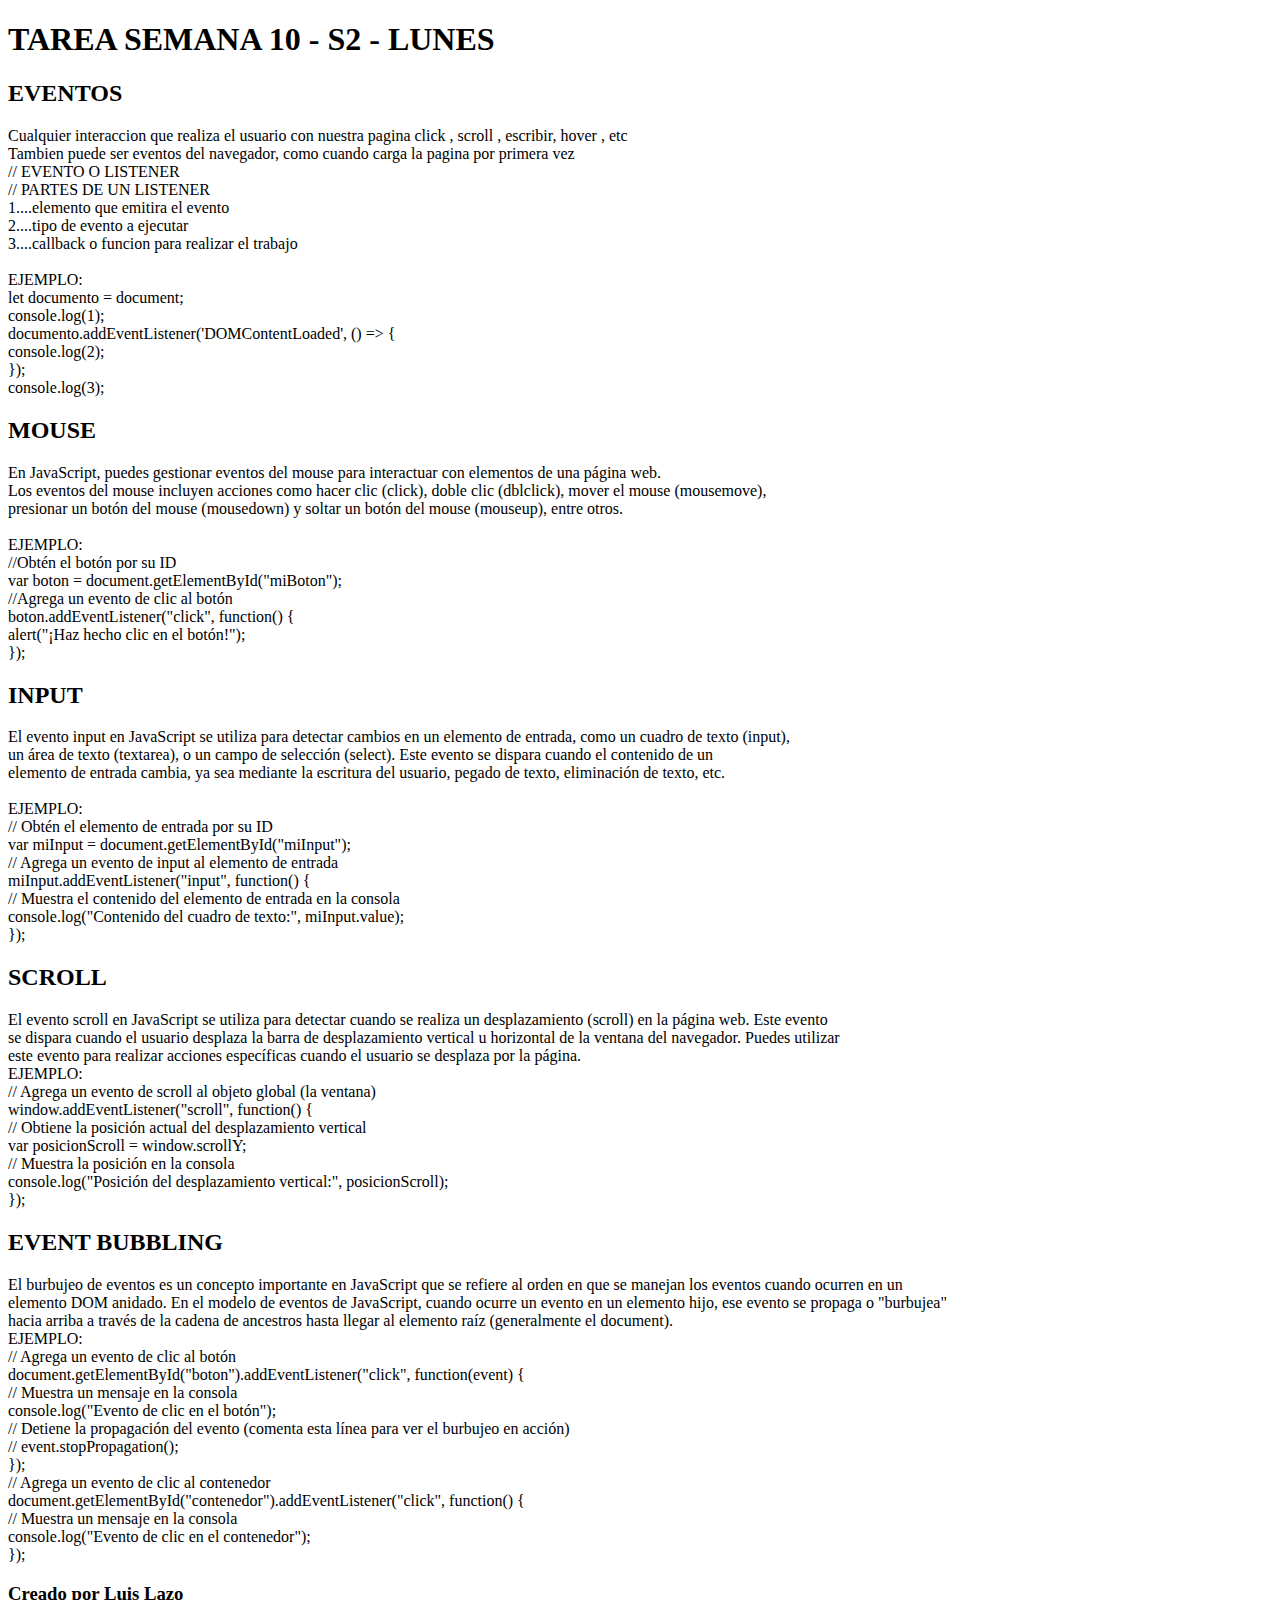
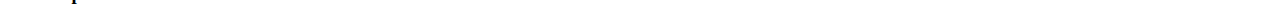
<file: index.html>
<!DOCTYPE html>
<html lang="en">
<head>
    <meta charset="UTF-8">
    <meta name="viewport" content="width=device-width, initial-scale=1.0">
    <title>Document</title>
</head>
<body>
    <header>
        <h1>TAREA SEMANA 10 - S2 - LUNES</h1>
        
    </header>
    <main>
        <h2>EVENTOS</h2>
        <p> Cualquier interaccion que realiza el usuario con nuestra pagina
            click , scroll , escribir, hover , etc <br>
            Tambien puede ser eventos del navegador, como cuando carga la pagina por primera vez
        
            <br>// EVENTO O LISTENER
        
            <br>// PARTES DE UN LISTENER
                 <br>1....elemento que emitira el evento
                 <br>2....tipo de evento a ejecutar
                 <br>3....callback o funcion para realizar el trabajo <br>
        
                <br>EJEMPLO:
                <br>let documento = document;
                    <br>    console.log(1);
                    <br>    documento.addEventListener('DOMContentLoaded', () => {
                    <br>    console.log(2);
                    <br>    });
                    <br>    console.log(3);
 
            
            <h2>MOUSE</h2>
            <p>En JavaScript, puedes gestionar eventos del mouse para interactuar con elementos de una página web. 
                <br>Los eventos del mouse incluyen acciones como hacer clic (click), doble clic (dblclick), mover el mouse (mousemove),
                <br> presionar un botón del mouse (mousedown) y soltar un botón del mouse (mouseup), entre otros. <br>
                <br>EJEMPLO: 
                <br>//Obtén el botón por su ID
                <br>var boton = document.getElementById("miBoton");
                
                <br>//Agrega un evento de clic al botón
                <br>boton.addEventListener("click", function() {
                  <br>alert("¡Haz hecho clic en el botón!");
                <br> });</p>
            
            <h2>INPUT</h2>
            <p>El evento input en JavaScript se utiliza para detectar cambios en un elemento de entrada, como un cuadro de texto (input), 
                <br> un área de texto (textarea), o un campo de selección (select). Este evento se dispara cuando el contenido de un 
                <br>elemento de entrada cambia, ya sea mediante la escritura del usuario, pegado de texto, eliminación de texto, etc.
                <br>
                <br>EJEMPLO:
                <br> // Obtén el elemento de entrada por su ID
                <br>var miInput = document.getElementById("miInput");
                
                <br>// Agrega un evento de input al elemento de entrada
                <br>miInput.addEventListener("input", function() {
                <br>  // Muestra el contenido del elemento de entrada en la consola
                <br>  console.log("Contenido del cuadro de texto:", miInput.value);
                <br> });
                </p>

            <h2>SCROLL</h2>
            <p>El evento scroll en JavaScript se utiliza para detectar cuando se realiza un desplazamiento (scroll) en la página web. Este evento 
                <br>se dispara cuando el usuario desplaza la barra de desplazamiento vertical u horizontal de la ventana del navegador. Puedes utilizar
                <br> este evento para realizar acciones específicas cuando el usuario se desplaza por la página.
                <br>
                EJEMPLO: 
                <br>// Agrega un evento de scroll al objeto global (la ventana)
                <br>window.addEventListener("scroll", function() {
                <br>// Obtiene la posición actual del desplazamiento vertical
                <br>var posicionScroll = window.scrollY;
                <br>// Muestra la posición en la consola
                <br>console.log("Posición del desplazamiento vertical:", posicionScroll);
                <br> });
             </p>
        
            <h2>EVENT BUBBLING</h2>
            <p>El burbujeo de eventos es un concepto importante en JavaScript que se refiere al orden en que se manejan los eventos cuando ocurren en un 
                <br>elemento DOM anidado. En el modelo de eventos de JavaScript, cuando ocurre un evento en un elemento hijo, ese evento se propaga o "burbujea"
                <br> hacia arriba a través de la cadena de ancestros hasta llegar al elemento raíz (generalmente el document).


                <br>EJEMPLO:
                <br>// Agrega un evento de clic al botón
                <br>document.getElementById("boton").addEventListener("click", function(event) {
                  <br>// Muestra un mensaje en la consola
                  <br>console.log("Evento de clic en el botón");
                
                  <br>// Detiene la propagación del evento (comenta esta línea para ver el burbujeo en acción)
                  <br>// event.stopPropagation();
                <br> });
                
                <br>// Agrega un evento de clic al contenedor
                <br>document.getElementById("contenedor").addEventListener("click", function() {
                  <br>// Muestra un mensaje en la consola
                  <br>console.log("Evento de clic en el contenedor");
                <br> });
                
            </p> 
            

    </main>

    <footer>
        <h3>Creado por Luis Lazo</h3>
    </footer>
</body>
</html>
</file>
